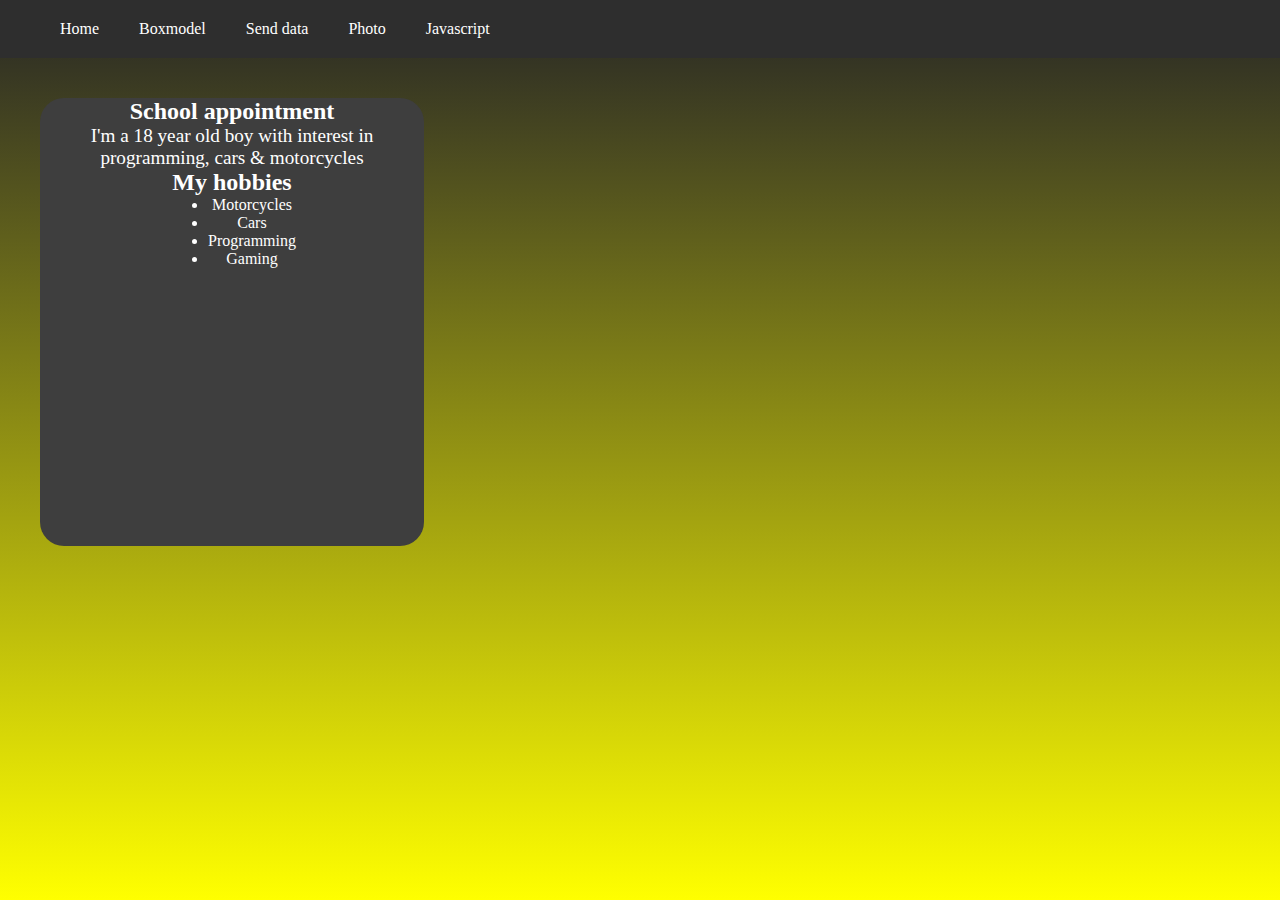
<file: html/index.html>
<!DOCTYPE html>
<html lang="en">

<head>
    <meta charset="UTF-8">
    <meta name="viewport" content="width=device-width, initial-scale=1.0">
    <link rel="stylesheet" href="../css/stil.css">
    <link rel="stylesheet" href="../css/navbar.css">
    <title>hoved</title>
</head>

<body>
    <nav>
        <ul>
            <li><a href="./index.html">Home</a></li>
            <li><a href="./boxmodel.html">Boxmodel</a></li>
            <li><a href="./senddata.html">Send data</a></li>
            <li><a href="./photogalleri.html">Photo</a></li>
            <li><a href="./javascript.html">Javascript</a></li>
        </ul>
    </nav>

    <section>
        <div>
            <h1>School appointment</h1>
            <p>I'm a 18 year old boy with interest in programming, cars & motorcycles</p>
            <h2>My hobbies</h2>
            <ul>
                <li>Motorcycles</li>
                <li>Cars</li>
                <li>Programming</li>
                <li>Gaming</li>
            </ul>
        </div>
    </section>
</body>

</html>
</file>
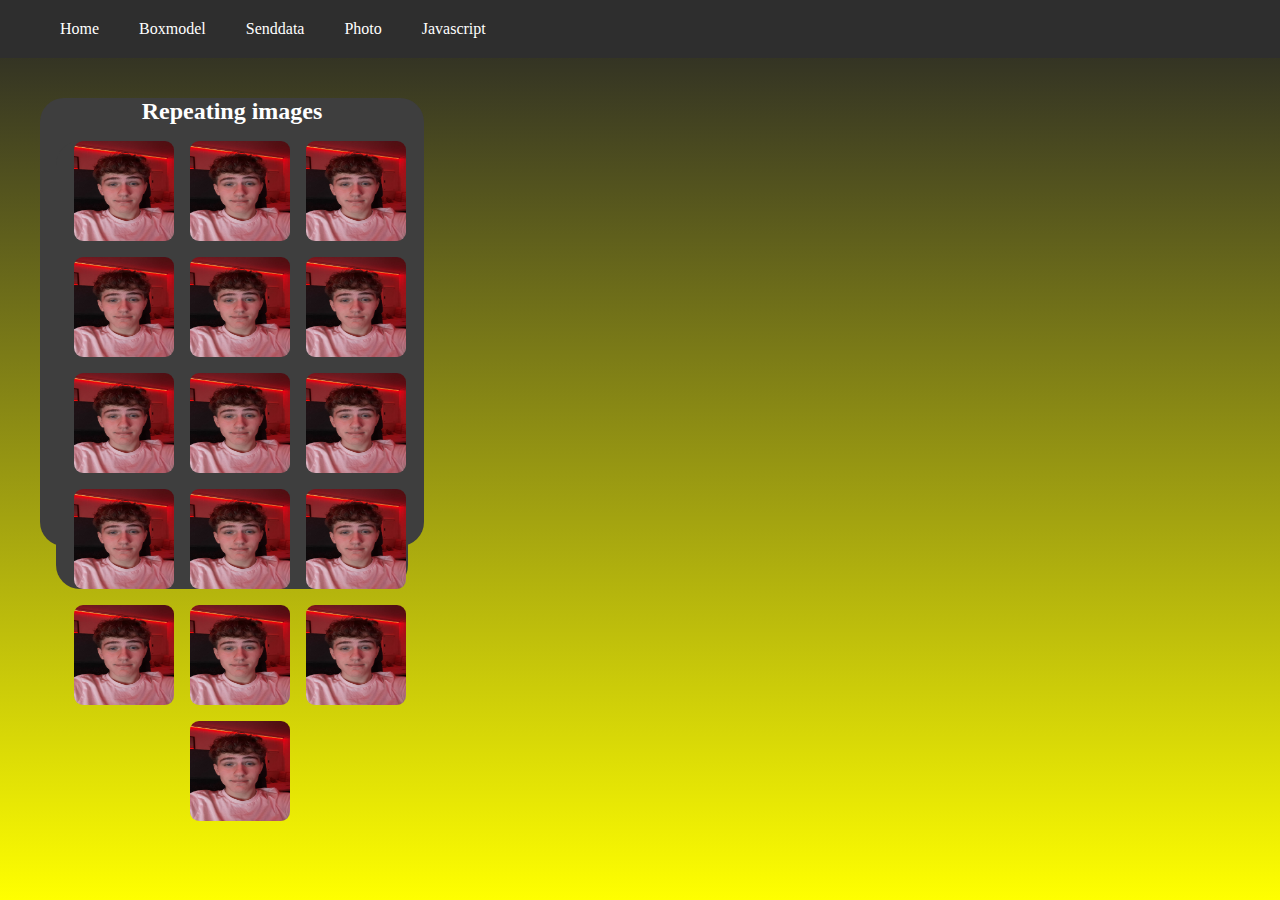
<file: html/photogalleri.html>
<!DOCTYPE html>
<html lang="en">

<head>
    <meta charset="UTF-8">
    <meta name="viewport" content="width=device-width, initial-scale=1.0">
    <link rel="stylesheet" href="../css/stil.css">
    <link rel="stylesheet" href="../css/navbar.css">
    <link rel="stylesheet" href="../css/photogalleri.css">
    <title>Photo</title>
</head>

<body>
    <nav>
        <ul>
            <li><a href="./index.html">Home</a></li>
            <li><a href="./boxmodel.html">Boxmodel</a></li>
            <li><a href="./senddata.html">Senddata</a></li>
            <li><a href="./photogalleri.html">Photo</a></li>
            <li><a href="./javascript.html">Javascript</a></li>
        </ul>
    </nav>

    <section>
        <div>
            <h1>Repeating images</h1>
            <div id="container">
                <img src="../image/IMG_0621.jpg" alt="">
                <img src="../image/IMG_0621.jpg" alt="">
                <img src="../image/IMG_0621.jpg" alt="">
                <img src="../image/IMG_0621.jpg" alt="">
                <img src="../image/IMG_0621.jpg" alt="">
                <img src="../image/IMG_0621.jpg" alt="">
                <img src="../image/IMG_0621.jpg" alt="">
                <img src="../image/IMG_0621.jpg" alt="">
                <img src="../image/IMG_0621.jpg" alt="">
                <img src="../image/IMG_0621.jpg" alt="">
                <img src="../image/IMG_0621.jpg" alt="">
                <img src="../image/IMG_0621.jpg" alt="">
                <img src="../image/IMG_0621.jpg" alt="">
                <img src="../image/IMG_0621.jpg" alt="">
                <img src="../image/IMG_0621.jpg" alt="">
                <img src="../image/IMG_0621.jpg" alt="">
            </div>
        </div>
    </section>
</body>

</html>
</file>
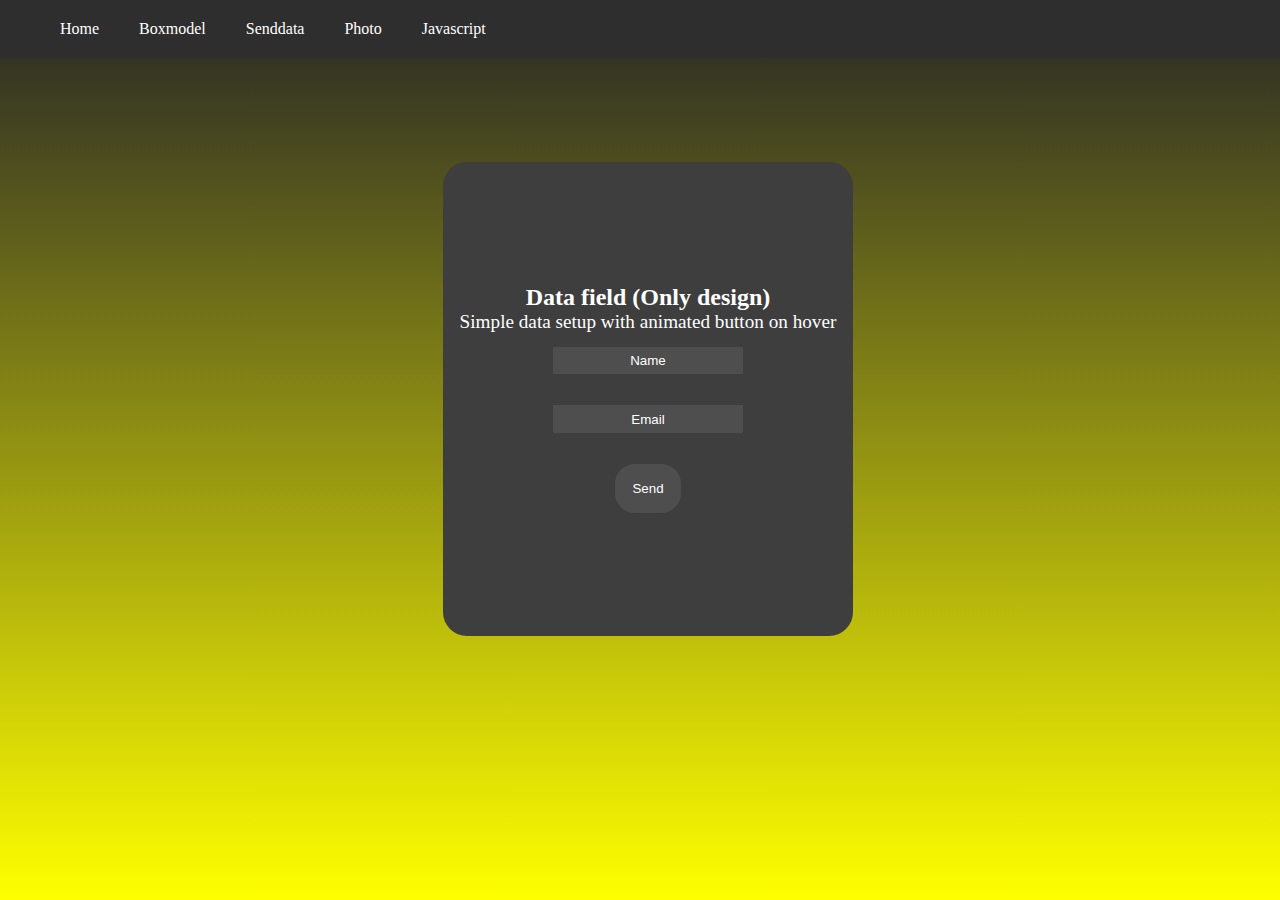
<file: html/senddata.html>
<!DOCTYPE html>
<html lang="en">
<head>
    <meta charset="UTF-8">
    <meta name="viewport" content="width=device-width, initial-scale=1.0">
    <link rel="stylesheet" href="../css/stil.css">
    <link rel="stylesheet" href="../css/navbar.css">
    <link rel="stylesheet" href="../css/senddata.css">
    <title>Send Data</title>
</head>
<body>
    <nav>
        <ul>
            <li><a href="./index.html">Home</a></li>
            <li><a href="./boxmodel.html">Boxmodel</a></li>
            <li><a href="./senddata.html">Senddata</a></li>
            <li><a href="./photogalleri.html">Photo</a></li>
            <li><a href="./javascript.html">Javascript</a></li>
        </ul>
    </nav>

    <section>
        <div class="inndata">
            <h1>Data field (Only design)</h1>
            <p>Simple data setup with animated button on hover</p>
            <input type="text" placeholder="Name" id="name"><br>
            <input type="email" placeholder="Email" id="email"><br>
            <input type="button" value="Send">
        </div>
    </section>
</body>
</html>
</file>
<file: css/stil.css>
html {
    font-size: 16px;
}
@font-face {
    font-family: myFirstFont;
    src: url(../fonts/Jaro-Regular-VariableFont_opsz.ttf);
}

body {
  background-color: #dcdcdc;
  background-image: linear-gradient(rgb(38, 38, 38), yellow);
  height: 100vh;
  color: #fff;
}

section {
  display: flex;
  flex-direction: row;
  flex-wrap: wrap;
  margin: 1.5rem;
}

section div {
  background-color: #3e3e3e;
  color: #fff;
  width: 30vw;
  height: 35vw;
  display: flex;
  flex-direction: column;
  align-items: center;
  margin-left: 1rem;
  margin-top: 1rem;
  text-align: center;
  border-radius: 1.5em;
}

section div p {
  font-size: 1.5vw;
}

section div input[type="textbox"],
input[type="text"],
input[type="email"] {
  color: #fff;
}

section div input[type="textbox"] {
  width: 10vw;
  background-color: #4e4e4e;
  border: none;
  text-align: center;
  width: 20em;
  height: 15em;
  margin-bottom: 1.5rem;
  margin-top: 1.5rem;
}

section div input[type="text"],
input[type="email"] {
  background-color: #4e4e4e;
  border: none;
  text-align: center;
  margin-top: 1em;
}

section div input[type="textbox"]::placeholder,
input[type="text"]::placeholder,
input[type="email"]::placeholder {
  color: #fff;
}

section div input[type="button"] {
  background-color: none;
  border: 4px solid #4e4e4e;
  background-color: #4e4e4e;
  border-radius: 1.5em;
  padding: 1em;
  color: #fff;
}

section div input[type="button"]:hover {
  cursor: pointer;
  background-color: green;
}

@media (min-width: 768px) {
    h1, h2, h3, p {
      font-size: 1.25rem;
    }
  }
  @media (min-width: 1024px) {
    h1, h2, h3, p {
      font-size: 1.5rem;
    }
  }
</file>
<file: css/navbar.css>
* {
    margin: 0;
}
nav {
    display: flex;
    flex-direction: row;
    background-color: #2e2e2e;
    width: 100%;
}
nav ul {
    list-style: none;
    color: black;
    list-style-type: none;
}
nav ul li {
    display: inline;
    background-color: #2e2e2e;
    margin: 0;
    padding: 20px;
    float: left;
}
nav ul li a {
    display: block;
    color: #ffffff;
    text-decoration: none;
}

nav ul li:hover {
    cursor: pointer;
    background-color: green;
    padding: 30px;
}
</file>
<file: css/photogalleri.css>
section div {
    margin: 1rem;
    display: flex;
    flex-direction: row;
    flex-wrap: wrap;
    justify-content: center;
}

section div div {
    margin: 1rem;
    display: flex;
    flex-direction: row;
    flex-wrap: wrap;
}

section img {
    width: 100px;
    height: 100px;
    display: flex;
    margin-left: 1rem;
    margin-bottom: 1rem;
    border-radius: 1vh;
}
</file>
<file: css/senddata.css>
section {
    display: flex;
    align-items: center;
    flex-direction: column;
}

.inndata {
    margin-top: 5rem;
    display: flex;
    flex-direction: column;
    justify-content: center;
    align-items: center;
    padding: 1vw;
}
.inndata input {
    margin-top: 1vw;
    padding: 0.5vw;
}
</file>
